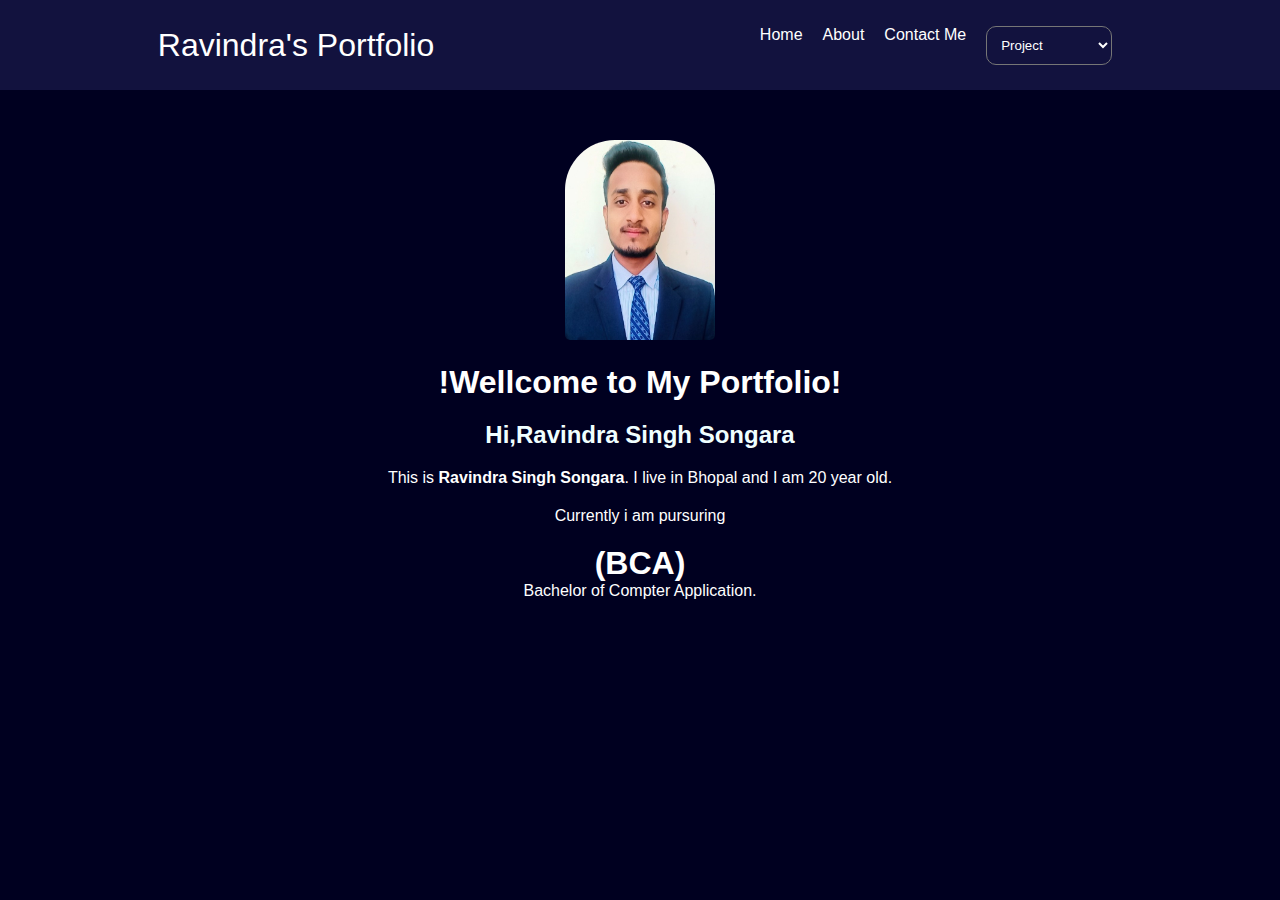
<file: about.html>
<!DOCTYPE html>
<html lang="en">
<head>

    <title>Contact Me</title>
    <link rel="stylesheet" href="./style.css" class="css">
    <style>
        body{
            /* background-color: rgb(54, 90, 134); */
            /* display: flex; */
            /* justify-content: center; */
            /* align-items: center; */
            text-align: center;
            
        }
        .text-color{
            color: azure;
        }
       
        .main-section{
            margin-top: 50px;
        }
        h1, h2, p{
            margin-top: 20px;
        }
        
        img{
            border-radius: 50px 50px 5px 5px;
        }
    </style>
</head>
<body>
    <header>
        <nav>
            <div class="left">Ravindra's Portfolio</div>
            <div class="right">
                <ul>
                    <li>  <a href="./index.html">Home</a> </li>
                    <li>   <a href="./about.html">About</a> </li>
                    <li>  <a href="./contact.html">Contact Me</a> </li>

                    <li>
                        <select name="" id="option">
                            <option value="">Project</option>
                            <option value="">
                                <li>  <a href="./iCoder.html">aaye.ai</a> </li>
                            </option>
                            <option value="">
                                <li>  <a href="./OrganicFruits.html">Organic Fruits</a> </li>
                            </option>
                        </select>
                    </li>
                </ul>
            </div>
        </nav>
    </header>
   <div class="main-section">
    <div>
        <img src="./image.jpg" alt="" height="200px" width="150px"> 
    </div>
    <h1>!Wellcome to My Portfolio!</h1>
     <h2><span class="text-color">Hi,Ravindra Singh Songara</span></h2>
     <p>This is <b>Ravindra Singh Songara</b>. I live in Bhopal and I am 20 year old. </p>
     <p>Currently i am pursuring <h1>(BCA)</h1> Bachelor of Compter Application.</p>
   </div>
</body>
</html>
</file>
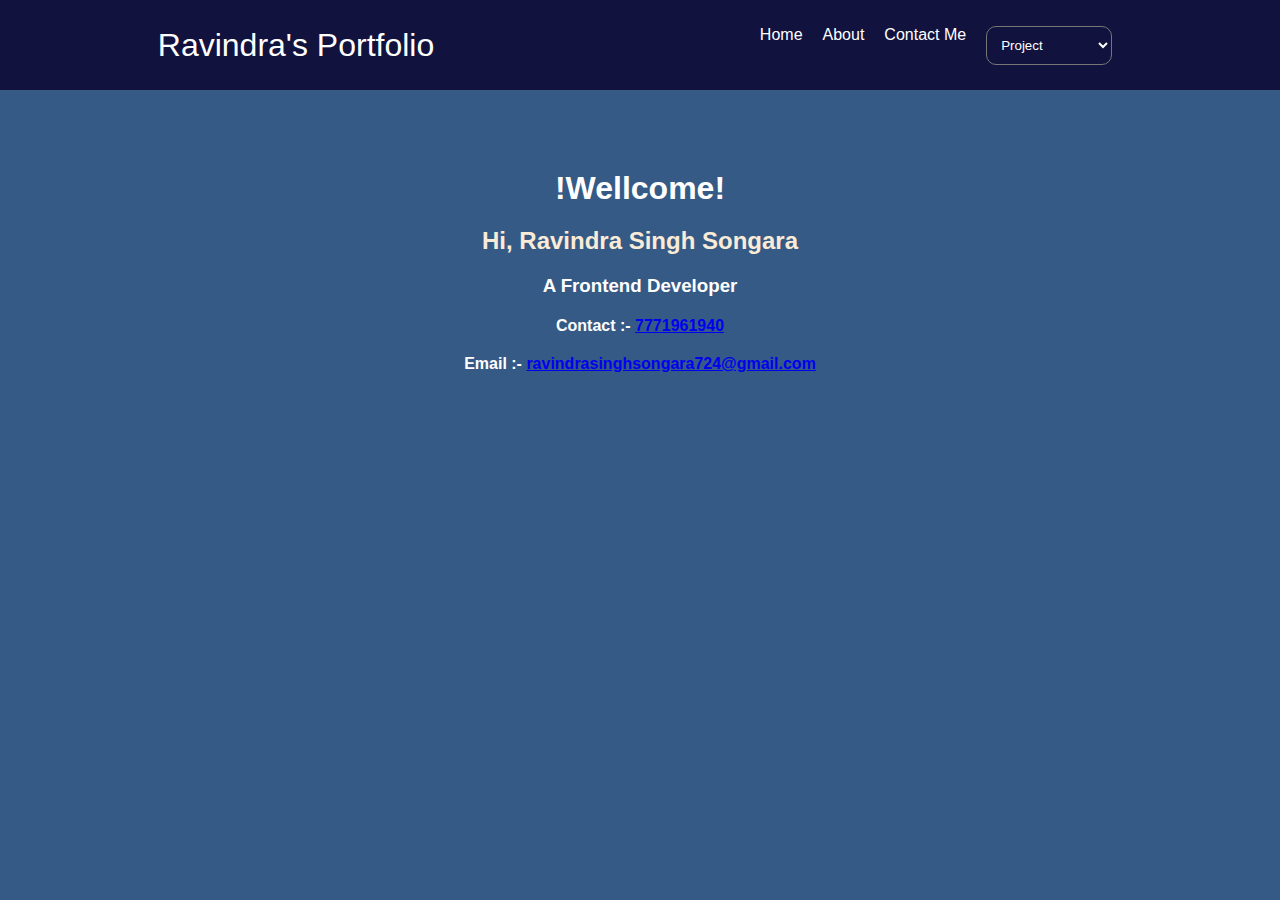
<file: contact.html>
<!DOCTYPE html>
<html lang="en">
<head>

    <title>Contact Me</title>
    <link rel="stylesheet" href="./style.css" class="css">
    <style>
        body{
            background-color: rgb(54, 90, 134);
        }
        .container{
          text-align: center;
          padding: 20px;
            margin-top: 50px;
        }
         .image{

              border-radius: 10px solid red;
        } 
        .nameColor{
            color: antiquewhite;
        }
        audio{
            color: red;
        }
        h1, h2, h3, h4{
            padding: 10px;
        }
    </style>
</head>
<body>
    <header>
        <nav>
            <div class="left">Ravindra's Portfolio</div>
            <div class="right">
                <ul>
                    <li>  <a href="./index.html">Home</a> </li>
                    <li>   <a href="./about.html">About</a> </li>
                    <li>  <a href="./contact.html">Contact Me</a> </li>

                    <li>
                        <select name="" id="option">
                            <option value="">Project</option>
                            <option value="">
                                <li>  <a href="./iCoder.html">aaye.ai</a> </li>
                            </option>
                            <option value="">
                                <li>  <a href="./OrganicFruits.html">Organic Fruits</a> </li>
                            </option>
                        </select>
                    </li>
                </ul>
            </div>
        </nav>
    </header>
  <div class="container">
      <h1>!Wellcome!</h1>
    <h2 class="nameColor">Hi, Ravindra Singh Songara</h2>
     <h3 class="text1">A Frontend Developer</h3>
     <h4>Contact :- <a href="7771961940">7771961940</a></h4>
     <h4>Email :- <a href="mailto:ravindrasinghsongara724@gmail.com">ravindrasinghsongara724@gmail.com</a></h4>
    </div>
</body>
</html>
</file>
<file: style.css>
*{
    margin: 0;
    padding: 0;
}
body{
    background-color: rgb(0, 0, 32);
    color: #fff;
    font-family: Poppins,sans-serif;
}

nav{
    display: flex;
    justify-content: space-around;
    align-items: center;
    background-color: rgb(18, 18, 62);
    height: 90px;
}

/* .left{
    font-size: 5rem;
} */
nav ul{
    display: flex;
    justify-content: center;
}
nav ul li{
    list-style: none;
    margin: 0 10px;
}

nav ul li a{
    text-decoration: none;
    color: #fff;
}

nav ul li a:hover{
  color: rgb(43, 43, 138);
  font-size: 1.02rem;
}
.left{
    font-size: 2rem;
}
.firstSection{
    display: flex;
    justify-content: space-around;
    align-items: center;
    margin: 50px 0;
}
.firstSection > div{
   width: 30%;
}
.leftSection{
    /* background-color: red; */
    font-size: 2rem;
    margin: 50px 0;
}
.rightSection img{
   width: 80%;
   margin: 50px 0;
}
.color{
    color: aqua;
}

#element{
    color: aqua;
}

.secondSection{
    margin: auto;
    max-width: 80vw;
    padding: 10px 0;

}
main hr{
    border: 1px solid rgb(241, 245, 247);
    margin: 20px 84px
}
.secondSection-text{
   color: aqua;
   margin: 10px 0;
}

.secondSection .text1{
    margin: 10px 0;
    padding: 10px 0;

}
#option{
    padding: 10px;
    background-color: rgb(18, 18, 62);
    color: #fff;
    border-radius: 10px;

}
</file>
